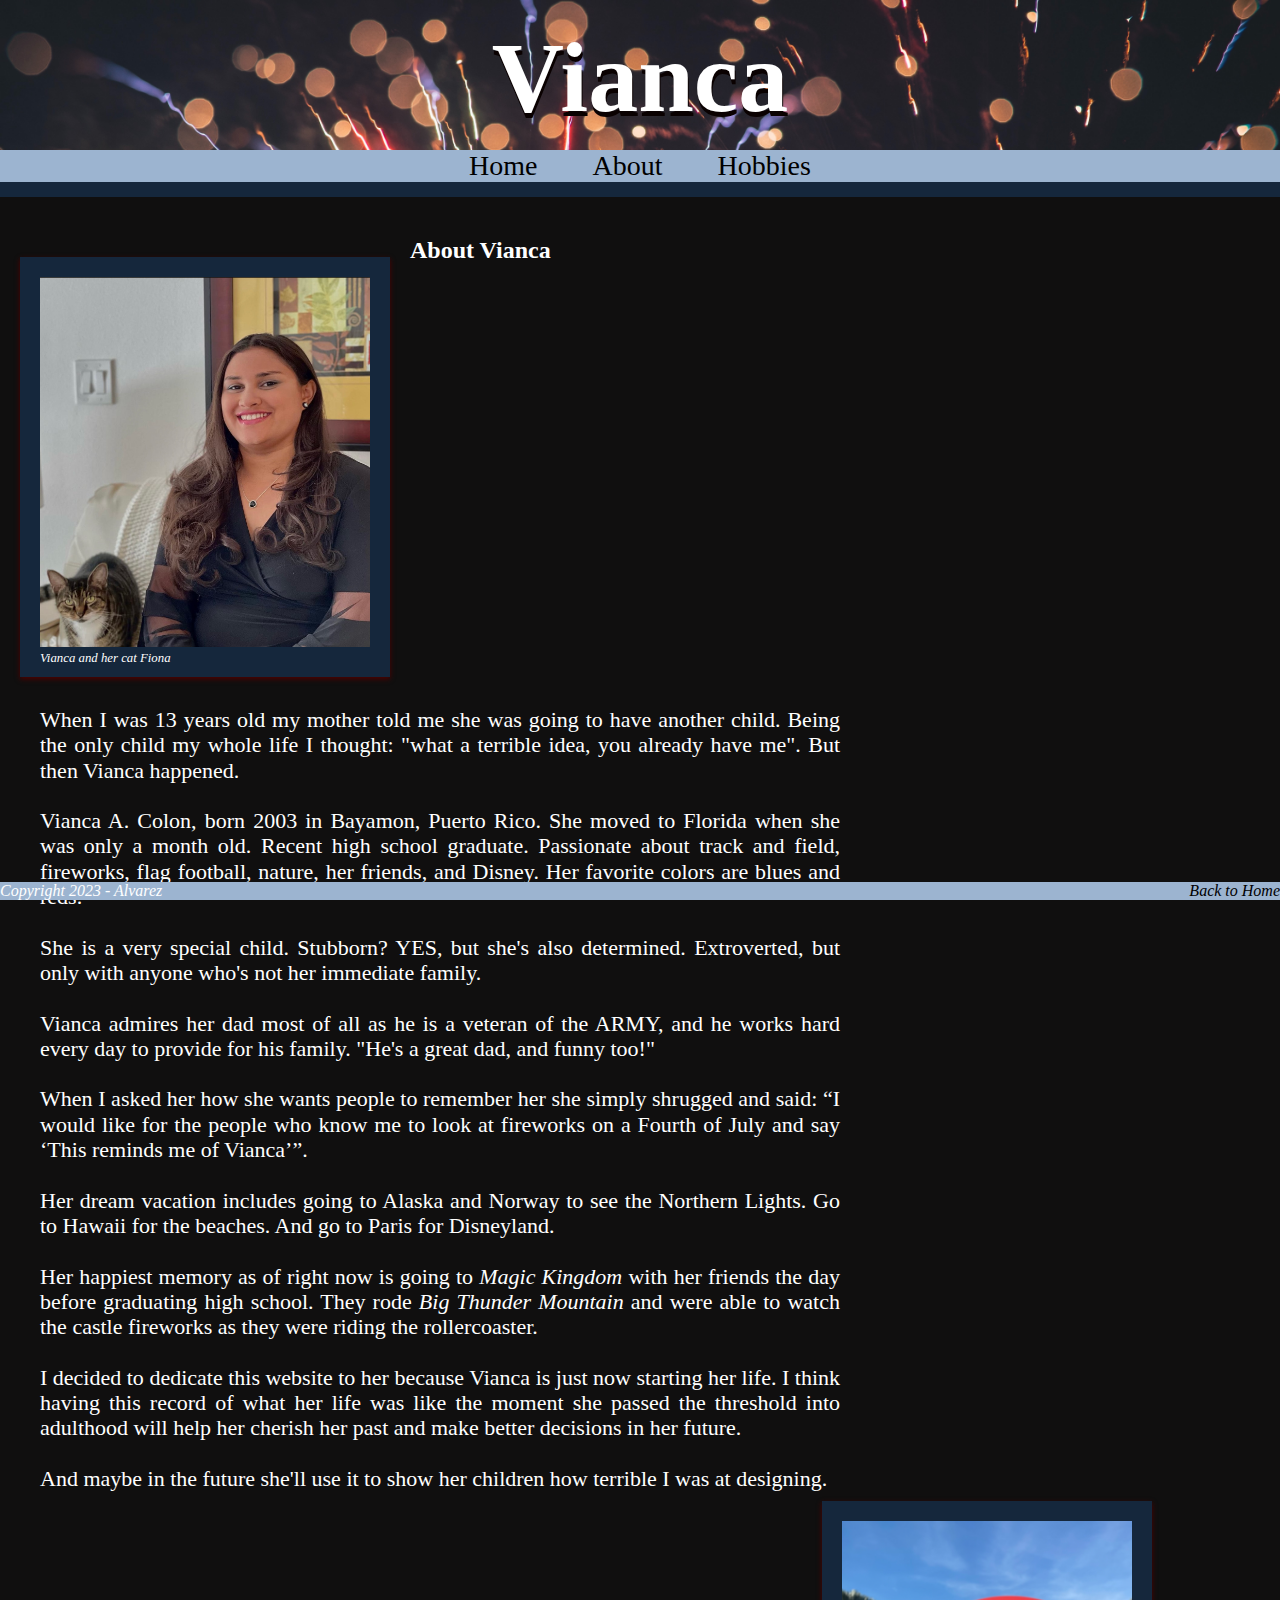
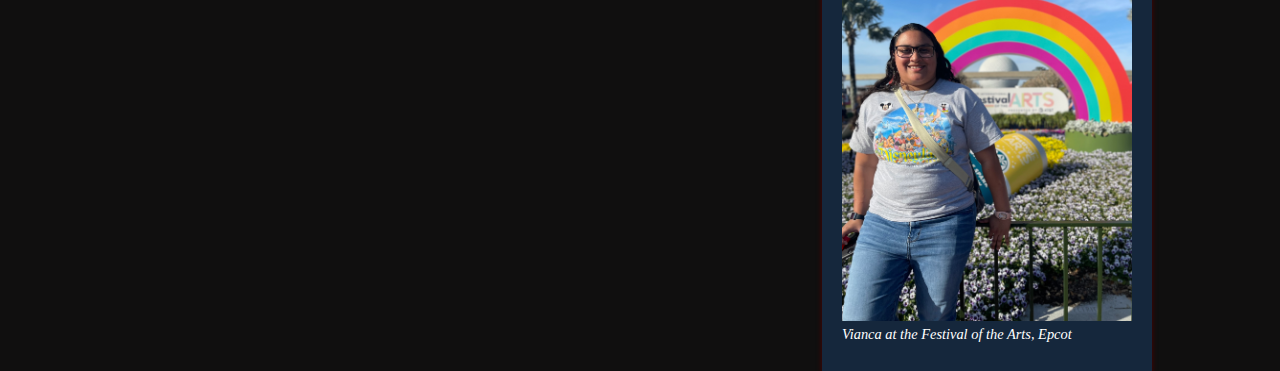
<file: about/about.html>
<!--Loren Alvarez Mejias, Module 6-3-->
<!DOCTYPE html>
<html lang="en">
    <head>
        <meta charset="utf-8">
        <meta name="viewport" content="width=device-width, initial-scale=1.0">
        <title>Vianca's About This</title>
        <link href="about.css" type="text/css"
rel="stylesheet" />
    </head>

    <body style="background-color:rgb(16, 15, 15);">
        <div class="header">
            <h1 id="VV">Vianca</h1>
        </div>
        <div id="navbar">
            <a href="https://de-hiscence.github.io/bioSite/">Home</a>
            <a href="https://de-hiscence.github.io/bioSite/about/about.html">About</a>
            <a href="https://de-hiscence.github.io/bioSite/hobbies/hobbies.html">Hobbies</a>
        </div>
        
        <section class="bio">
            
                <figure id="portrait">
                    <img src="../imagesbioSite/portrait.jpg" alt="Portrait" style="width: 330px;height: 370px;"/>
                    <figcaption>Vianca and her cat Fiona</figcaption>
                </figure>

                    <h2>About Vianca</h2>
                    <div id="about"><p>When I was 13 years old my mother told me she was going to have another child. Being the only child my whole life I thought: "what a terrible idea, you already have me". But then Vianca happened. </p> <br>
                        <p>Vianca A. Colon, born 2003 in Bayamon, Puerto Rico. She moved to Florida when she was only a month old. Recent high school graduate. Passionate about track and field, fireworks, flag football, nature, her friends, and Disney. Her favorite colors are blues and reds. </p> <br>
                        <p>She is a very special child. Stubborn? YES, but she's also determined. Extroverted, but only with anyone who's not her immediate family.</p><br>
                        <p>Vianca admires her dad most of all as he is a veteran of the ARMY, and he works hard every day to provide for his family. "He's a great dad, and funny too!"</p> <br>
                        <p>When I asked her how she wants people to remember her she simply shrugged and said: “I would like for the people who know me to look at fireworks on a Fourth of July and say ‘This reminds me of Vianca’”.</p> <br>
                        <p>Her dream vacation includes going to Alaska and Norway to see the Northern Lights. Go to Hawaii for the beaches. And go to Paris for Disneyland.</p><br>
                        <p>Her happiest memory as of right now is going to <em>Magic Kingdom</em> with her friends the day before graduating high school. They rode <em>Big Thunder Mountain</em> and were able to watch the castle fireworks as they were riding the rollercoaster. </p><br>
                        <p>I decided to dedicate this website to her because Vianca is just now starting her life. I think having this record of what her life was like the moment she passed the threshold into adulthood will help her cherish her past and make better decisions in her future.</p>
                        <br>
                        <p>And maybe in the future she'll use it to show her children how terrible I was at designing.</p>
                    </div>

            <figure id="festival">
                <img src="../imagesbioSite/Fota.jpg" alt="Portrait" style="width: 290px;height:400px;"/>
                <figcaption id="fota">Vianca at the Festival of the Arts, Epcot</figcaption>
            </figure>
        </section>
        <div>
        <footer><div><a href="https://de-hiscence.github.io/bioSite/">Back to Home</a></div>
        <div>Copyright 2023 - Alvarez</div></footer>
        </div>
    </body>
</html>
</file>
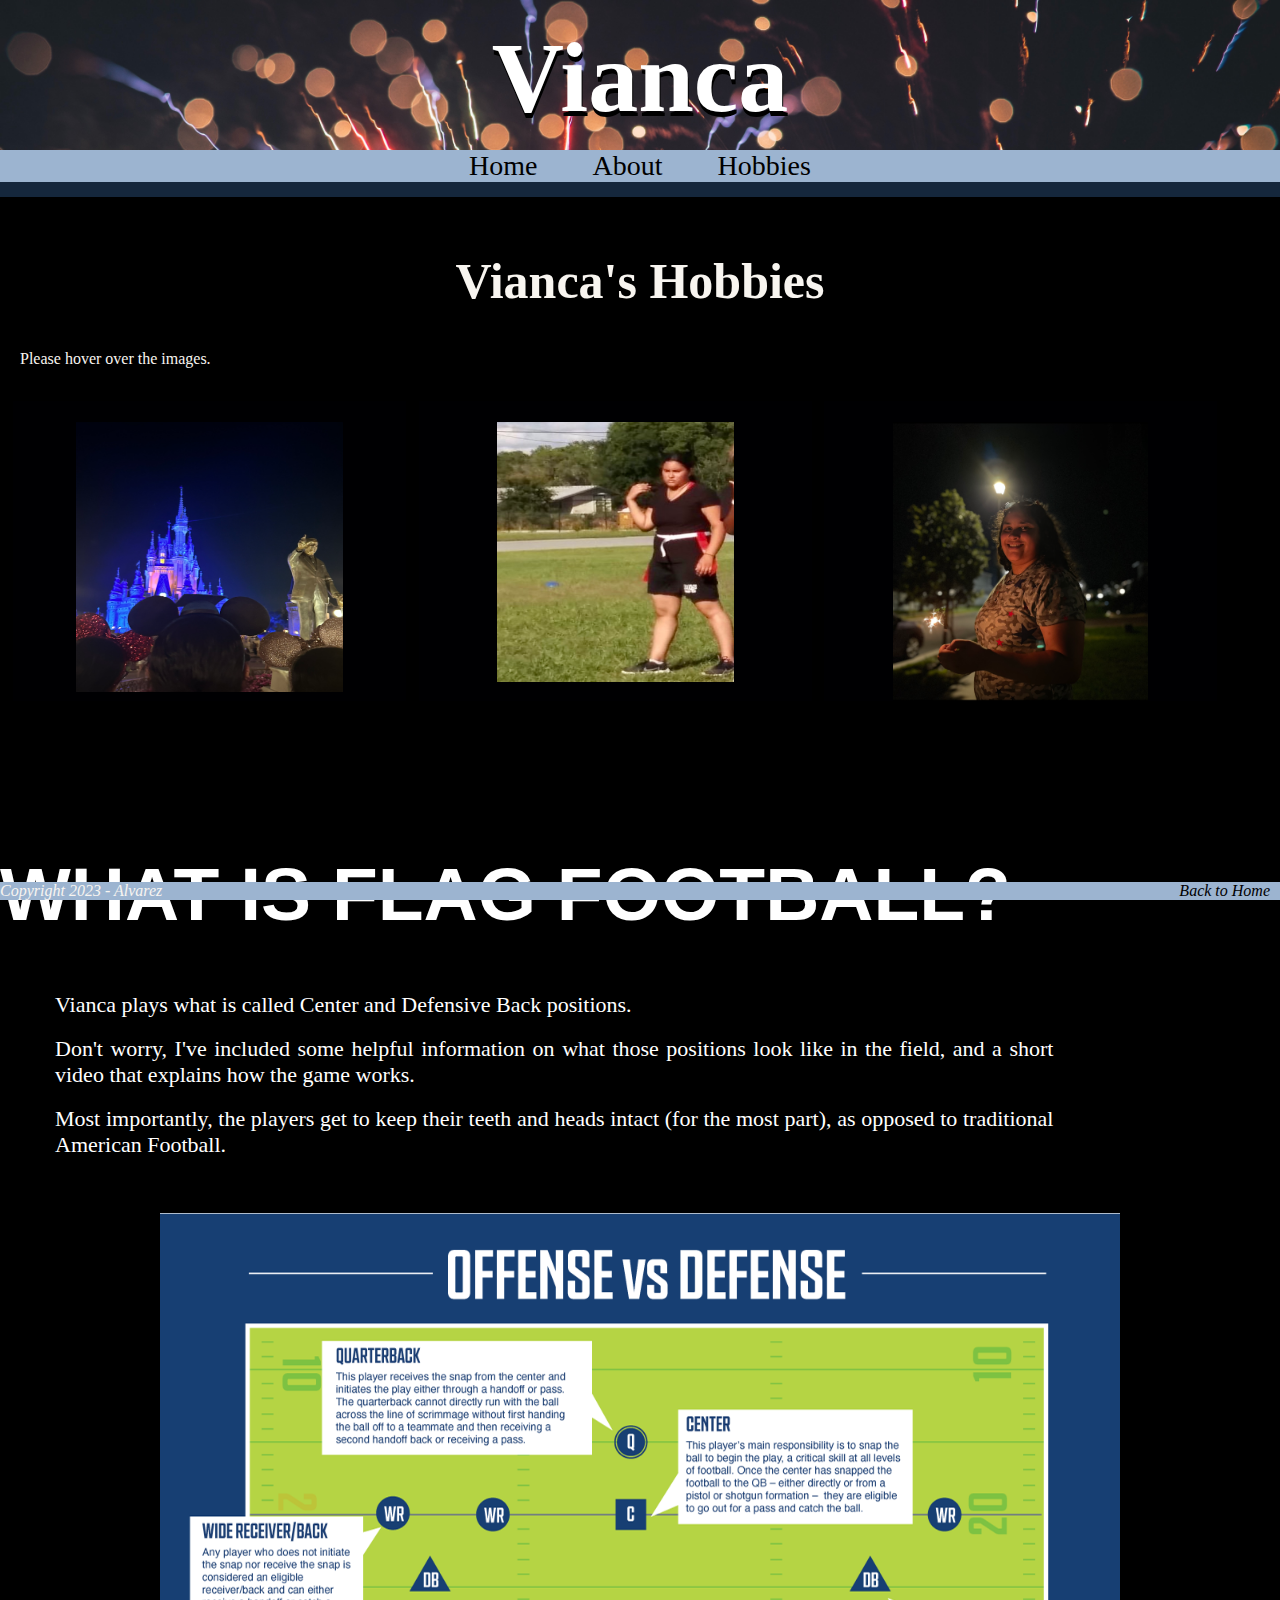
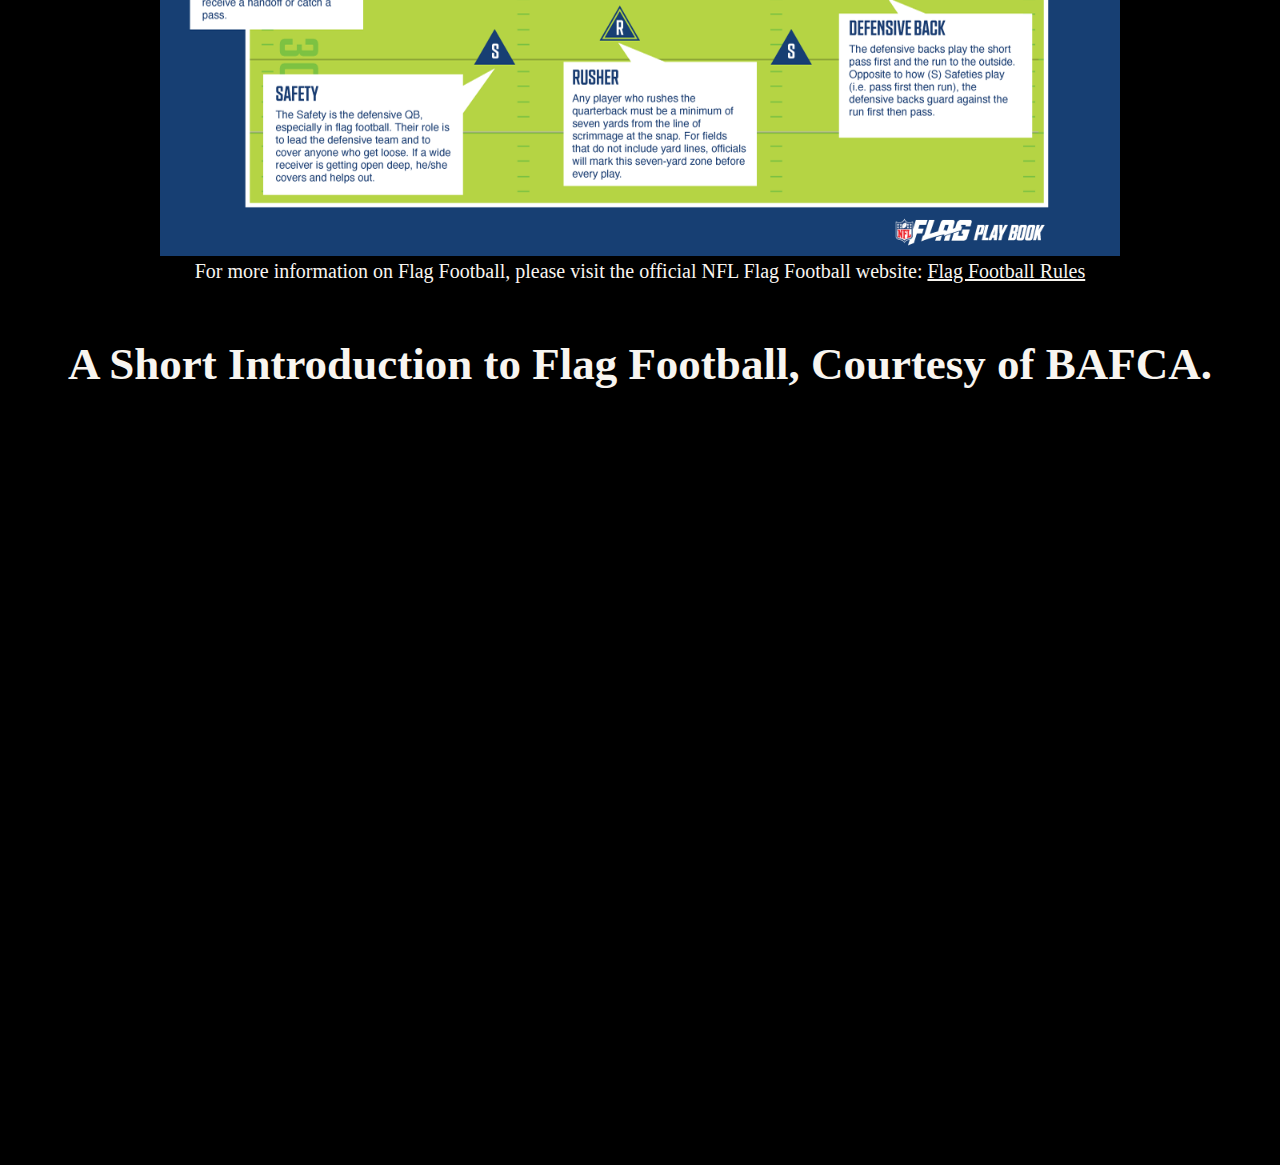
<file: hobbies/hobbies.html>
<!--Loren Alvarez Mejias, Module 6-3-->
<!DOCTYPE html>
<html lang="en">
    <head>
        <meta charset="utf-8">
        <meta name="viewport" content="width=device-width, initial-scale=1.0">
        <title>Vianca's Hobbies</title>
        <link href="hobbies.css" type="text/css"
rel="stylesheet" />
    </head>

    <body style="background-color: #000000;">
      <div class="header">
        <h1 id="VV">Vianca</h1>
      </div>

        <div id="navbar">
            <a href="https://de-hiscence.github.io/bioSite/">Home</a>
            <a href="https://de-hiscence.github.io/bioSite/about/about.html">About</a>
            <a href="https://de-hiscence.github.io/bioSite/hobbies/hobbies.html">Hobbies</a>
        </div>

        <h2>Vianca's Hobbies</h2>
        <p id="hover">Please hover over the images.</p>
        <div class="boxesContainer" style="background-color: rgb(25, 24, 24);">
            <div class="cardBox">
              <div class="card">
                <div class="front" id="disneyears">
                    <img src="../imagesbioSite/IMG_1469.jpg" style="height: 270px; width: 267px;">
                </div>
                <div class="back">
                  <h3>Disney Trips</h3>
                  <br>
                  <p>Day before graduation Vianca with her friends, Magic Kingdom.</p>
                </div>
              </div>
            </div>
          
            <div class="cardBox">
              <div class="card">
                <div class="front">
                  <img src="../imagesbioSite/flagfb.jpg" style="height: 260px; width: 237px;">
                </div>
                <div class="back">
                  <h3>Flag Football</h3>
                  <br>
                  <p>Vianca likes to participate in sports. Her favorites are track & field and flag football.</p>
                </div>
              </div>
            </div>
          
            <div class="cardBox">
              <div class="card">
                <div class="front">
                  <img src="../imagesbioSite/Vianca_sparklers.jpg" style="height: 280px; width: 255px;">
                </div>
                <div class="back">
                  <h3>Fireworks</h3>
                  <br>
                  <p>Vianca's dream is to work for Disney as a pyrotechnician.</p>
                </div>
              </div>
            </div>
        </div>


        <div class="whatiscontainer">
            <div class="football"> 
              <h1> WHAT IS FLAG FOOTBALL? </h1> 
            </div>
          
            <div class="vvpos">
              <p> Vianca plays what is called Center and Defensive Back positions.</p> <br>
              <p>Don't worry, I've included some helpful information on what those positions look like in the field, and a short video that explains how the game works.</p><br>
              <p>Most importantly, the players get to keep their teeth and heads intact (for the most part), as opposed to traditional American Football.</p>
            </div>

            <div class="flagimg">
              <img src="../imagesbioSite/flagftbll.png" alt="Flag Football Positions" style="height: 20%; width: 75%;">
              <p>For more information on Flag Football, please visit the official NFL Flag Football website: <a href="https://nflflag.com/coaches/default/flag-football-rules" target="_blank">Flag Football Rules</a></p>
            </div>
            
            <div class="intro"><h3>A Short Introduction to Flag Football, Courtesy of BAFCA.</h3></div>
            
              <div class="footballClass">
                <iframe width="560" height="315" src="https://www.youtube.com/embed/TC5Wz_PXS1E" title="YouTube video player" frameborder="0" allow="accelerometer; autoplay; clipboard-write; encrypted-media; gyroscope; picture-in-picture; web-share" allowfullscreen></iframe> </iframe>
              </div>
          </div>
        

        <footer><div><a href="https://de-hiscence.github.io/bioSite/">Back to Home</a></div>
            <div>Copyright 2023 - Alvarez</div>
        </footer>
        </div>
    </body>
</html>
</file>
<file: about/about.css>
* {
    color: rgb(255, 255, 255);
    font-family: Georgia, 'Times New Roman', Times, serif;
    margin: 0;
    padding: 0;
}

.header {
    margin-top: 0;
    height: 150px;
    width: 100%;
    background-repeat: no-repeat;
    background-size: cover;
    background-image: url(../imagesbioSite/erwan-hesry-bokeh.jpg);
}

#VV {
    padding-top: 20px;
    color: rgb(255, 255, 255);
    text-shadow:  1px 5px #0a0101;
    font-size: 100px;
    font-family:Cambria, Cochin, Georgia, Times, 'Times New Roman', serif;
    text-align: center;
}
  
#navbar {
    text-align: center;
    font-size: 28px;
}
  
#navbar {
    overflow: hidden;
    background-color: #9CB4D0;
    border-bottom: 15px solid #15273c;
}
  
#navbar a {
    display: in-line block;
    color: black;
    text-align: center;
    padding: 20px 24px;
    text-decoration: none;
}
  
#navbar a:hover {
    background-color: #15273c;
    color: #f8f5f0;
}


.bio {
    min-height: 100%;
    position: relative;
}
figure {
    box-shadow: #070707;
}

section.bio {
    width: 90%;
}



h2 {
    margin-top:40px;
    margin-bottom: 40px;
    position: relative;
    float:none;
}



div#about {
    display: inline-block;
    flex: auto;
    font-family:'Lucida Sans', 'Lucida Sans Regular', 'Lucida Grande', 'Lucida Sans Unicode', Geneva, Verdana, sans-serif;
    font-size: 22px;
    width: 800px;
    text-align: justify;
    margin: 10px;
    padding-right: 20px;
    padding-left: 30px;
    line-height: 1.15;
}

@media screen and (max-width: 767px) {
    div#about {
        width: 78%;
    }
}


#portrait {
    float: left;
    width: 330px;
    height: 360px;
    padding: 20px;
    margin: 20px;
    background-color: #15273c;
    padding-bottom: 40px;
    box-shadow:  0 2px 5px #500101;
}

figcaption {
    font-size: .80em;
    font-style: italic;
    text-align: left;
}

#festival{
    float: right;
    width: 290px;
    height: 400px;
    padding: 20px;
    padding-bottom: 50px;
    background-color: #15273c;
    box-shadow: 0 2px 5px #500101;
    font-size: 18px;
    margin-left: 0px;
}


footer {
    background-color: #9CB4D0;
    position: fixed !important;
    bottom: 0;
    width: 100%;
    color: #000002;
    font-weight: 400;
    padding-right: 10px;
    font-style: italic;
}
  
footer a {
    color: #000002;
    text-decoration: none;
    float: right;
}
  
footer a:hover {
    text-decoration: underline;
    color: #f8f5f0;
}
</file>
<file: hobbies/hobbies.css>
* {
    color: #f8f5f0;
    font-family: Georgia, 'Times New Roman', Times, serif;
    box-sizing: border-box;
    margin: 0;
    padding: 0;
}

.header {
  margin-top: 0;
  height: 150px;
  width: 100%;
  background-repeat: no-repeat;
  background-size: cover;
  background-image: url(../imagesbioSite/erwan-hesry-bokeh.jpg);
}

#VV {
  padding-top: 20px;
  color: rgb(255, 255, 255);
  text-shadow:  1px 5px #000000;
  font-size: 100px;
  font-family:Cambria, Cochin, Georgia, Times, 'Times New Roman', serif;
  text-align: center;
}
  
#navbar {
  text-align: center;
  font-size: 28px;
}

#navbar {
  overflow: hidden;
  background-color: #9CB4D0;
  border-bottom: 15px solid #15273c;
}

#navbar a {
  display: in-line block;
  color: black;
  text-align: center;
  padding: 20px 24px;
  text-decoration: none;
}

#navbar a:hover {
  background-color: #15273c;
  color: #f8f5f0;
}

  
#hover {
    padding: 20px;
}




.cardBox {
    float: left;
    text-align: center;
    font-size: 1.2em;
    margin: 1% 0 0 1%;
    perspective: 800px;
    transition: all 0.3s ease 0s;
    width: 30.7%;
  }

.cardBox:hover .card {
    transform: rotateY(180deg);
    box-shadow: 0px 5px 5px #CF8669;
  }

.card {
    background: #000002;
    cursor: default;
    height: 300px;
    transform-style: preserve-3d;
    transition: transform 0.4s ease 0s;
    width: 100%;
    -webkit-animation: giro 1s 1;
    animation: giro 1s 1;
}


.card p {
    margin-bottom: 1.8em;
}


.card .front,
.card .back {
    backface-visibility: hidden;
    box-sizing: border-box;
    color: white;
    display: block;
    font-size: 1.4em;
    height: 100%;
    padding: 0.8em;
    position: absolute;
    text-align: center;
    width: 100%;
}

.card .front strong {
    background: #fff;
    border-radius: 100%;
    color: #222;
    font-size: 1.5em;
    line-height: 30px;
    padding: 0 7px 4px 6px;
}

.card .back {
    transform: rotateY(180deg);
}

.card .back a {
    padding: 0.3em 0.5em;
    background: #333;
    color: #fff;
    text-decoration: none;
    border-radius: 1px;
    font-size: 0.9em;
    transition: all 0.2s ease 0s;
}

.card .back a:hover {
    background: #fff;
    color: #333;
    text-shadow: 0 0 1px #333;
}
  
.cardBox:nth-child(1) .card .back {
    background: #365475;
}
.cardBox:nth-child(2) .card .back {
    background: #9CB4D0;
}
.cardBox:nth-child(3) .card .back {
    background: #365475;
}

.cardBox:nth-child(2) .card {
    -webkit-animation: giro 1.5s 1;
    animation: giro 1.5s 1;
}
.cardBox:nth-child(3) .card {
    -webkit-animation: giro 2s 1;
    animation: giro 2s 1;
}
.cardBox:nth-child(4) .card {
    -webkit-animation: giro 2.5s 1;
    animation: giro 2.5s 1;
}
@-webkit-keyframes giro {
    from {
      transform: rotateY(180deg);
    }
    to {
      transform: rotateY(0deg);
    }
}
@keyframes giro {
    from {
      transform: rotateY(180deg);
    }
    to {
      transform: rotateY(0deg);
    }
}
@media screen and (max-width: 767px) {
    .cardBox {
      margin-left: 2.8%;
      margin-top: 3%;
      width: 46%;
    }
    .card {
      height: 300px;
    }
    .cardBox:last-child {
      margin-bottom: 3%;
    }
}
@media screen and (max-width: 480px) {
    .cardBox {
      width: 94.5%;
    }
    .card {
      height: 300px;
    }
}

.front{
  height: 280px;
  width: 50%;
  text-align: center;
}

.back>p {
  text-align: center;
  font-size: 24px;
}

.boxesContainer {
  margin-bottom: 55px;
}

.football>h1 {
  display: inline-block;
  margin-top: 150px;
  margin-bottom: 55px;
  text-align: center;
  font-family: Arial, Helvetica, sans-serif;
  font-size: 75px;
  color: #fff;
}

.vvpos>p {
  text-align: justify;
  max-width: 78%;
  margin-left: 55px;
  margin-right: 55px;
  font-family:Georgia, 'Times New Roman', Times, serif;
  font-size: 22px;
  color: #fff;
}

.flagimg {
  text-align: center;
  margin-top: 55px;
  margin-bottom: 55px;
}

.flagimg>p {
  font-size: 20px;
}

h2 {
  font-size: 50px;
  margin-top: 55px;
  margin-bottom: 20px;
  text-align: center;
}

.intro>h3 {
  font-size: 45px;
  text-align: center;
}


.footballClass {
  margin-bottom: 55px;
  text-align: center;
}

.footballClass {
  position: relative;
  width: 100%;
  padding-bottom: 56.25%;
  height: 0;
}

.footballClass iframe {
  position: absolute;
  top: 0;
  left: 0;
  width: 100%;
  height: 100%;
}

footer {
  background-color: #9CB4D0;
  position: fixed !important;
  bottom: 0;
  width: 100%;
  color: #000002;
  font-weight: 400;
  padding-right: 10px;
  font-style: italic;
}

footer a {
  color: #000002;
  text-decoration: none;
  float: right;
}

footer a:hover {
  text-decoration: underline;
  color: #f8f5f0;
}
</file>
